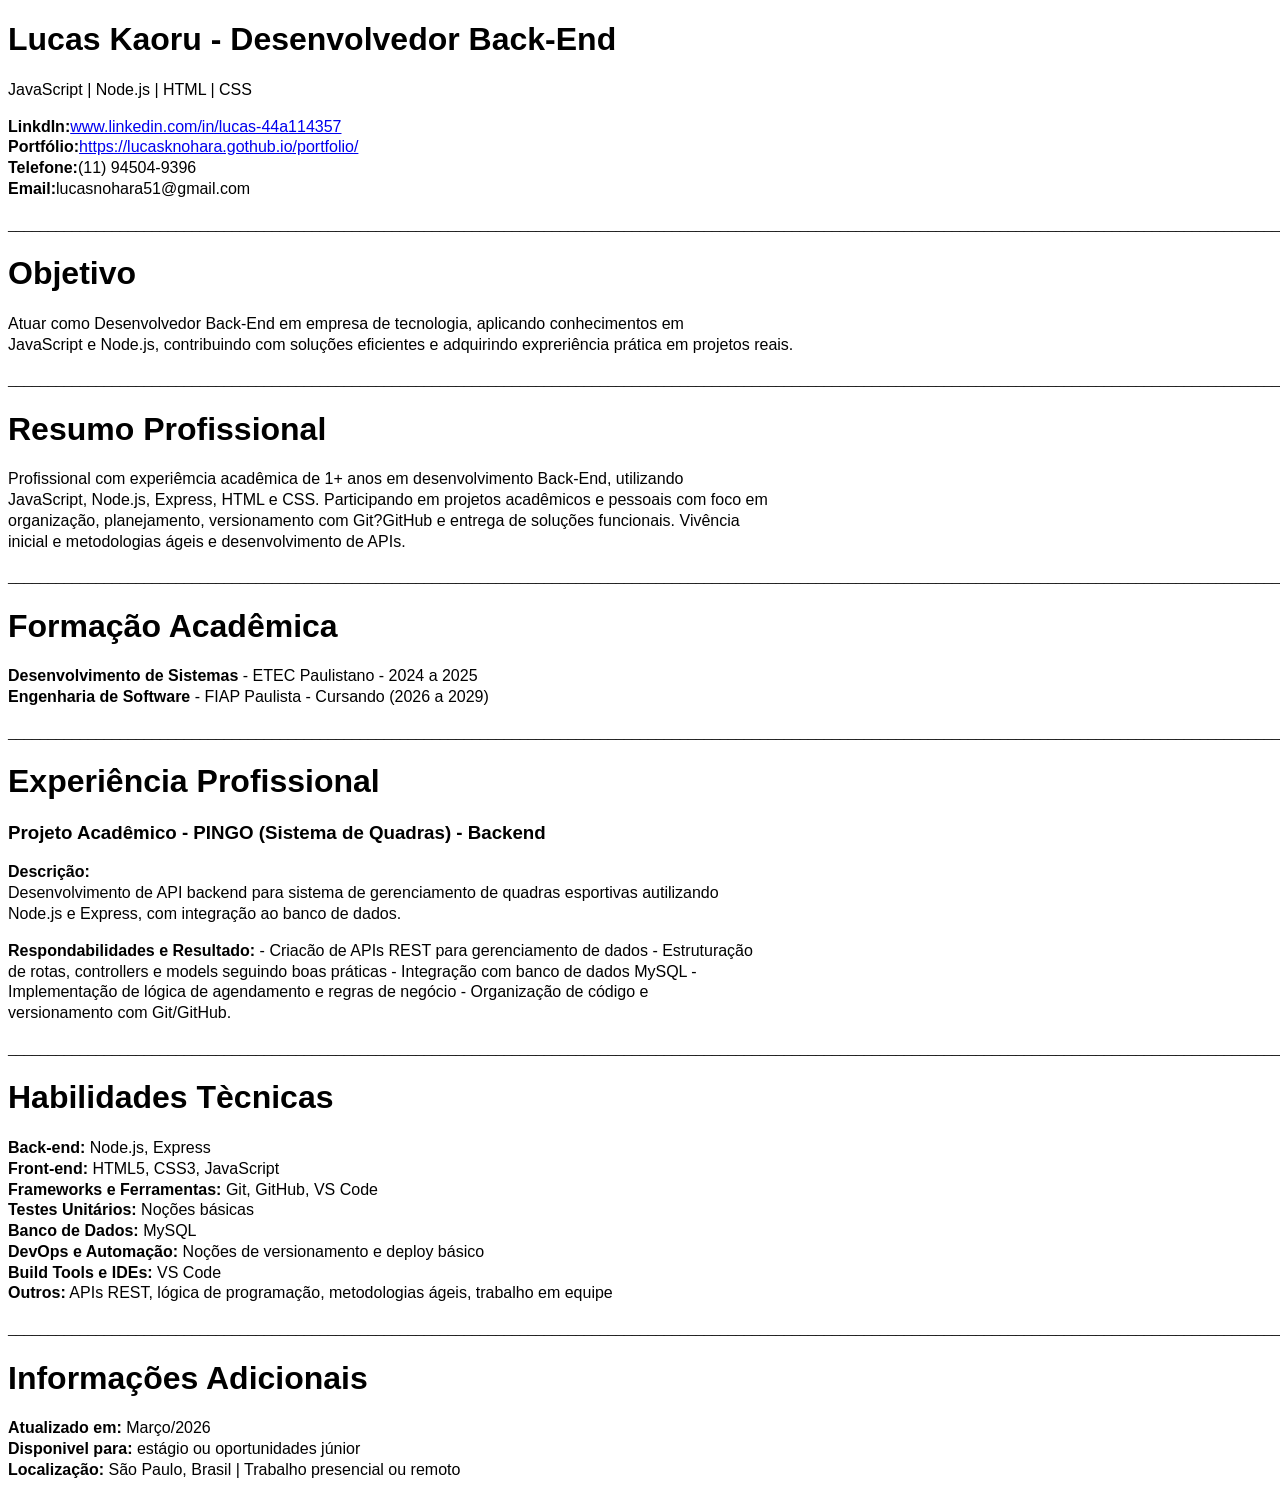
<file: index.html>
<!DOCTYPE html>
<html lang="pt-BR">
<head>
    <meta charset="UTF-8">
    <meta name="viewport" content="width=device-width, initial-scale=1.0">
    <link rel="stylesheet" href="style.css">
    <title>Curriculo</title>
</head>
<body>
    <div class="link">
        <h1>Lucas Kaoru - Desenvolvedor Back-End</h1>
        <p>JavaScript | Node.js | HTML | CSS</p>
        <p>
            <strong>LinkdIn:</strong><a href="www.linkedin.com/in/lucas-44a114357">www.linkedin.com/in/lucas-44a114357</a><br>
            <strong>Portfólio:</strong><a href="https://lucasknohara.gothub.io/portfolio/">https://lucasknohara.gothub.io/portfolio/</a><br>
            <strong>Telefone:</strong>(11) 94504-9396<br>
            <strong>Email:</strong>lucasnohara51@gmail.com
        </p>
    </div>

    [base64]

    <div class="objetivo">
        <h1>Objetivo</h1>
        <p>Atuar como Desenvolvedor Back-End em empresa de tecnologia, aplicando conhecimentos em<br>JavaScript e Node.js, contribuindo com soluções eficientes e adquirindo expreriência prática em projetos reais.</p>
    </div>

    [base64]

    <div class="profissional">
        <h1>Resumo Profissional</h1>
        <p>Profissional com experiêmcia acadêmica de 1+ anos em desenvolvimento Back-End, utilizando<br>
            JavaScript, Node.js, Express, HTML e CSS. Participando em projetos acadêmicos e pessoais com foco em <br>
            organização, planejamento, versionamento com Git?GitHub e entrega de soluções funcionais. Vivência<br>
            inicial e metodologias ágeis e desenvolvimento de APIs.
        </p>
    </div>

    [base64]

    <div class="academica">
        <h1>Formação Acadêmica</h1>
        <p>
            <strong>Desenvolvimento de Sistemas</strong> - ETEC Paulistano - 2024 a 2025<br>
            <strong>Engenharia de Software</strong> - FIAP Paulista - Cursando (2026 a 2029)
        </p>
    </div>

    [base64]

    <div class="experiencia">
        <h1>Experiência Profissional</h1>
        <h3>Projeto Acadêmico - PINGO (Sistema de Quadras) - Backend</h3>
        <p>
            <strong>Descrição:</strong><br>
            Desenvolvimento de API backend para sistema de gerenciamento de quadras esportivas autilizando<br>
            Node.js e Express, com integração ao banco de dados.
        </p>
        <p>
            <strong>Respondabilidades e Resultado:</strong> - Criacão de APIs REST para gerenciamento de dados - Estruturação <br>
            de rotas, controllers e models seguindo boas práticas - Integração com banco de dados MySQL - <br>
            Implementação de lógica de agendamento e regras de negócio - Organização de código e<br>
            versionamento com Git/GitHub.
        </p>
    </div>

    [base64]

    <div class="habilidades">
        <h1>Habilidades Tècnicas</h1>
        <p>
            <strong>Back-end:</strong> Node.js, Express<br>
            <strong>Front-end:</strong> HTML5, CSS3, JavaScript<br>
            <strong>Frameworks e Ferramentas:</strong> Git, GitHub, VS Code<br>
            <strong>Testes Unitários:</strong> Noções básicas<br>
            <strong>Banco de Dados:</strong> MySQL<br>
            <strong>DevOps e Automação:</strong> Noções de versionamento e deploy básico<br>
            <strong>Build Tools e IDEs:</strong> VS Code<br>
            <strong>Outros:</strong> APIs REST, lógica de programação, metodologias ágeis, trabalho em equipe
        </p>
    </div>

    [base64]

    <div class="Informações">
        <h1>Informações Adicionais</h1>
        <p>
            <strong>Atualizado em:</strong> Março/2026<br>
            <strong>Disponivel para:</strong> estágio ou oportunidades júnior<br>
            <strong>Localização:</strong> São Paulo, Brasil | Trabalho presencial ou remoto
        </p>
    </div>
</body>
</html>
</file>
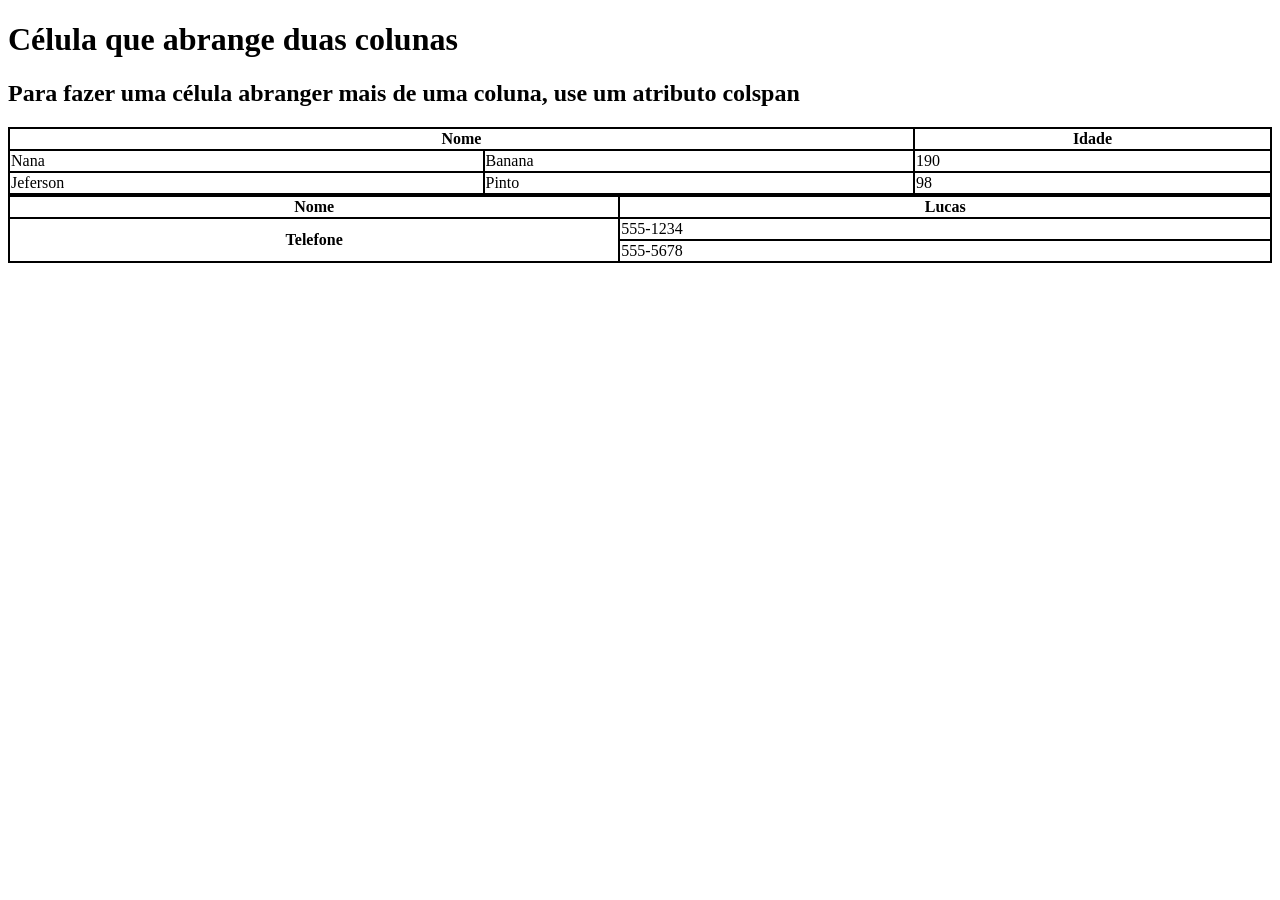
<file: index2.html>
<!DOCTYPE html>
<html lang="pt-BR">
<head>
    <meta charset="UTF-8">
    <meta name="viewport" content="width=device-width, initial-scale=1.0">
    <title>Document</title>
    <link rel="stylesheet" href="style2.css">
</head>
<body>
    <h1>Célula que abrange duas colunas</h1>
    <h2>Para fazer uma célula abranger mais de uma coluna, use um atributo colspan</h2>
    <table style="width: 100%;">
        <tr>
            <th colspan="2">Nome</th>
            <th>Idade</th>
        </tr>
        <tr>
            <td>Nana</td>
            <td>Banana</td>
            <td>190</td>
        </tr>
        <tr>
            <td>Jeferson</td>
            <td>Pinto</td>
            <td>98</td>
        </tr>
    </table>
    <table style="width: 100%;">
        <tr>
            <th>Nome</th>
            <th>Lucas</th>
        </tr>
        <tr>
            <th rowspan="2">Telefone</th>
            <td>555-1234</td>
        </tr>
        <tr>
            <td>555-5678</td>
        </tr>
    </table>
</body>
</html>
</file>
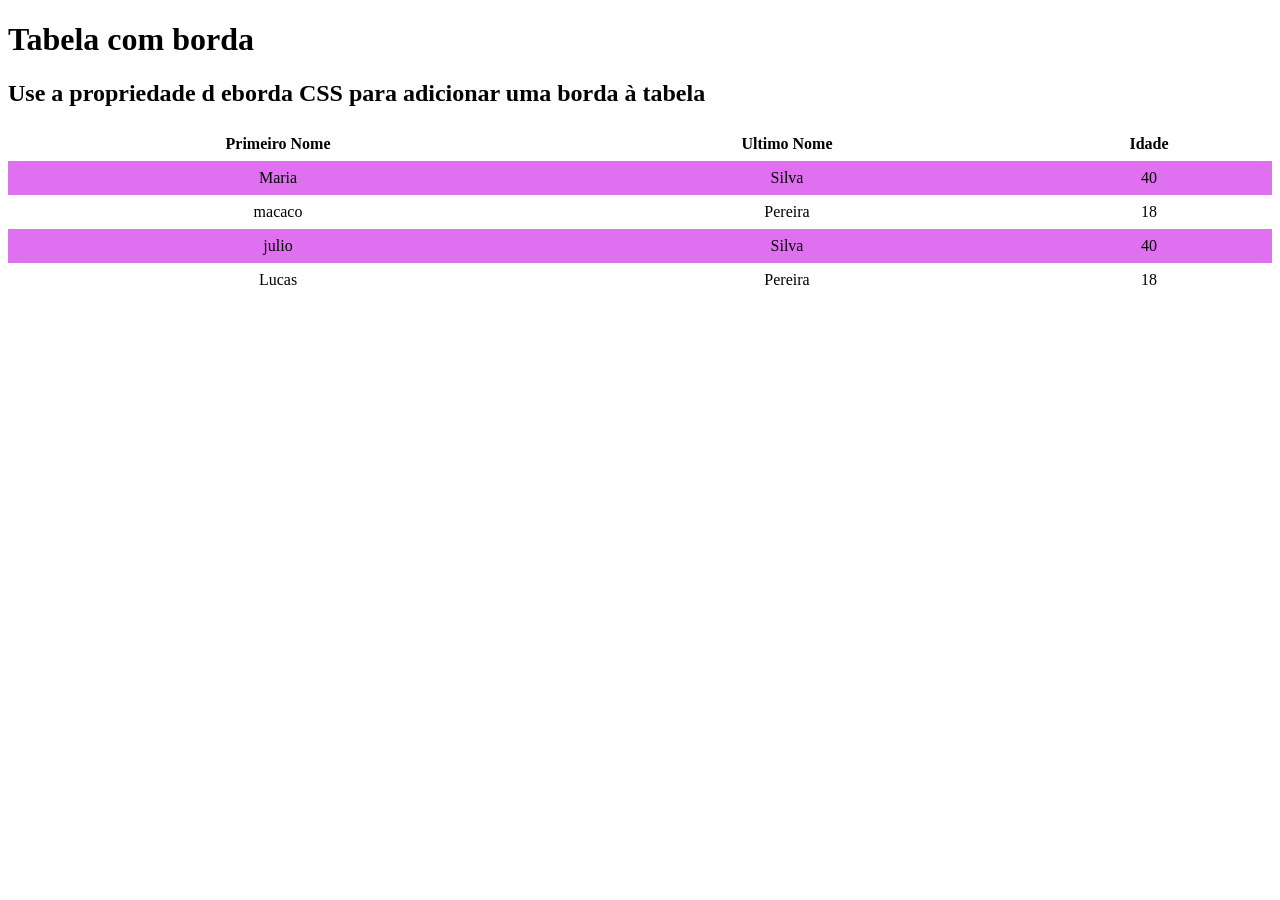
<file: index3.html>
<!DOCTYPE html>
<html lang="pt-BR">
<head>
    <meta charset="UTF-8">
    <meta name="viewport" content="width=device-width, initial-scale=1.0">
    <title>Document</title>
    <link rel="stylesheet" href="./style3.css">
</head>
<body>
    <h1>Tabela com borda</h1>
    <h2>Use a propriedade d eborda CSS para adicionar uma borda à tabela</h2>
    <table style="width: 100%;">
        <tr>
            <th>Primeiro Nome</th>
            <th>Ultimo Nome</th>
            <th>Idade</th>
        </tr>
        <tr>
            <td>Maria</td>
            <td>Silva</td>
            <td>40</td>
        </tr>
        <tr>
            <td>macaco</td>
            <td>Pereira</td>
            <td>18</td>
        </tr>
                <tr>
            <td>julio</td>
            <td>Silva</td>
            <td>40</td>
        </tr>
        <tr>
            <td>Lucas</td>
            <td>Pereira</td>
            <td>18</td>
        </tr>
    </table>
</body>
</html>
</file>
<file: style.css>
h1, h3{
    font-family: "Poppins", "Montserrat", sans-serif;
    font-weight: 600;
}   

p {
    font-size: 16px;
    font-family: Arial, Helvetica, sans-serif;
    font-weight: 500;
}

p {
  text-align: justify;
  line-height: 1.3;
  hyphens: auto;
  max-width: 900px;
}

hr {
    margin-top: 40px;
    margin-bottom: 40px;
}
</file>
<file: style2.css>
table,th,td {
    border: 2px solid black;
    border-collapse: collapse;
}
</file>
<file: style3.css>
table {
    border-radius: 80px;
    border-collapse: collapse;
    width: 100%;
}

th,td {
    text-align: center;
    padding: 8px;
}

tr:nth-child(even) {
    background-color: #D6EE;
}
</file>
